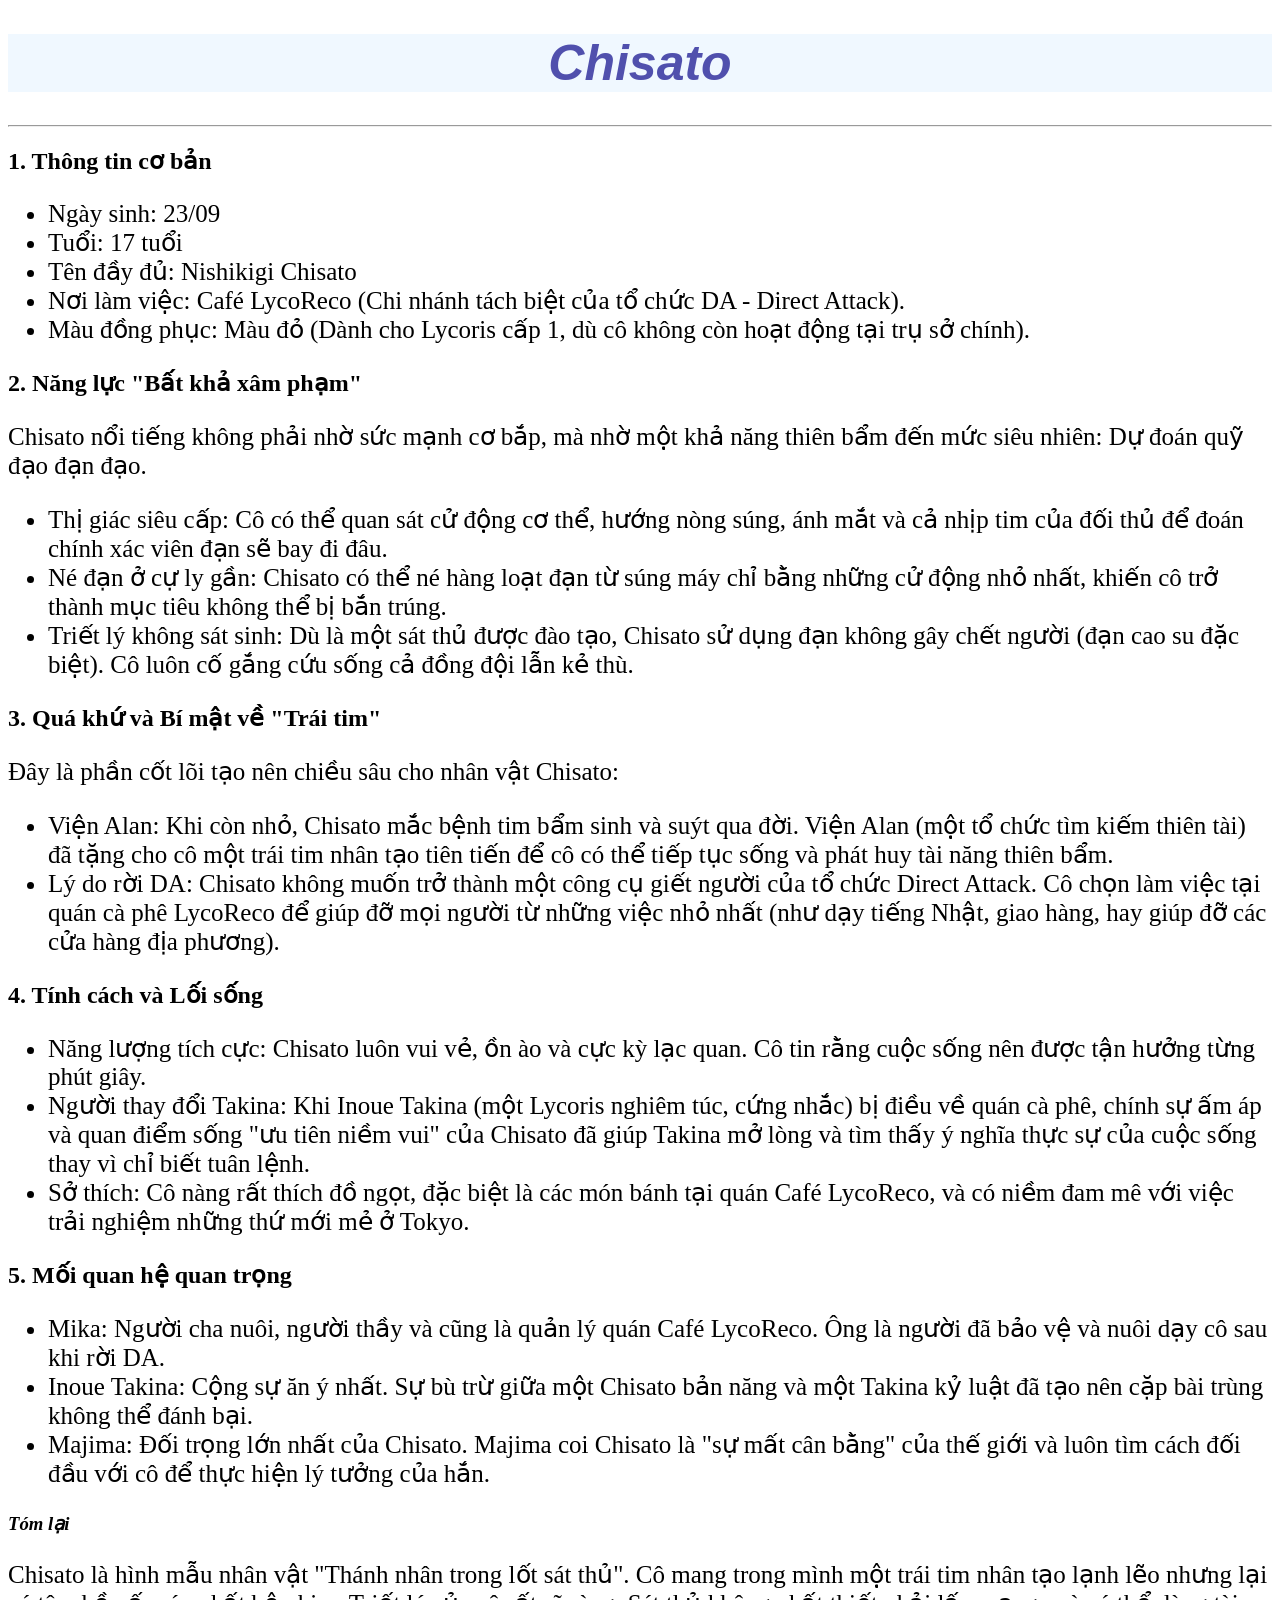
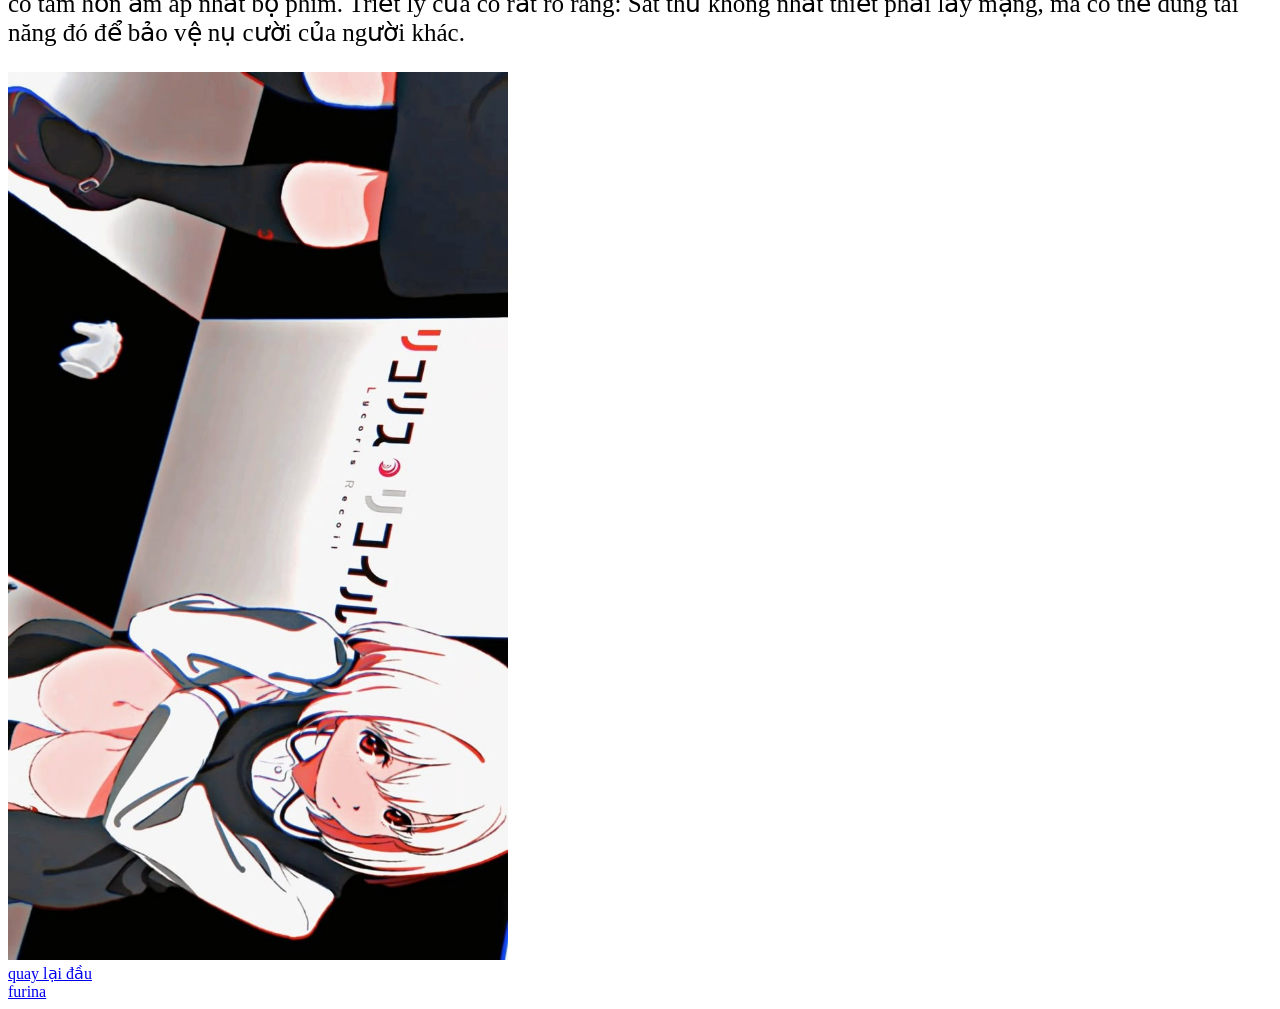
<file: chisato.html>
<!DOCTYPE html>
<html lang="en">
<head>
    <meta charset="UTF-8">
    <meta name="viewport" content="width=device-width, initial-scale=1.0">
    <title>cca</title>
    <link rel="stylesheet" href="styte.css">
</head>
<body>
    <h1>Chisato</h1>
    <hr>
    <h2>1. Thông tin cơ bản</h2>
    <ul class="chisato">
        <li>Ngày sinh: 23/09</li>
        <li>Tuổi: 17 tuổi</li>
        <li>Tên đầy đủ: Nishikigi Chisato</li>
        <li>Nơi làm việc: Café LycoReco (Chi nhánh tách biệt của tổ chức DA - Direct Attack).</li>
        <li>Màu đồng phục: Màu đỏ (Dành cho Lycoris cấp 1, dù cô không còn hoạt động tại trụ sở chính).</li>
    </ul>
    <h2>2. Năng lực "Bất khả xâm phạm"</h2>
    <p>Chisato nổi tiếng không phải nhờ sức mạnh cơ bắp, mà nhờ một khả năng thiên bẩm đến mức siêu nhiên: Dự đoán quỹ đạo đạn đạo.</p>
    <ul class="chisato">
        <li>Thị giác siêu cấp: Cô có thể quan sát cử động cơ thể, hướng nòng súng, ánh mắt và cả nhịp tim của đối thủ để đoán chính xác viên đạn sẽ bay đi đâu.</li>
        <li>Né đạn ở cự ly gần: Chisato có thể né hàng loạt đạn từ súng máy chỉ bằng những cử động nhỏ nhất, khiến cô trở thành mục tiêu không thể bị bắn trúng.</li>
        <li>Triết lý không sát sinh: Dù là một sát thủ được đào tạo, Chisato sử dụng đạn không gây chết người (đạn cao su đặc biệt). Cô luôn cố gắng cứu sống cả đồng đội lẫn kẻ thù.</li>
    </ul>
    <h2>3. Quá khứ và Bí mật về "Trái tim"</h2>
    <p>Đây là phần cốt lõi tạo nên chiều sâu cho nhân vật Chisato:</p>
    <ul class="chisato">
        <li>Viện Alan: Khi còn nhỏ, Chisato mắc bệnh tim bẩm sinh và suýt qua đời.
             Viện Alan (một tổ chức tìm kiếm thiên tài) đã tặng cho cô một trái tim nhân tạo tiên tiến để cô có thể tiếp tục sống và phát huy tài năng thiên bẩm.</li>
        <li>Lý do rời DA: Chisato không muốn trở thành một công cụ giết người của tổ chức Direct Attack.
             Cô chọn làm việc tại quán cà phê LycoReco để giúp đỡ mọi người từ những việc nhỏ nhất (như dạy tiếng Nhật, giao hàng, hay giúp đỡ các cửa hàng địa phương).</li>
    </ul>
    <h2>4. Tính cách và Lối sống</h2>
    <ul class="chisato">
        <li>Năng lượng tích cực: Chisato luôn vui vẻ, ồn ào và cực kỳ lạc quan. Cô tin rằng cuộc sống nên được tận hưởng từng phút giây.</li>
        <li>Người thay đổi Takina: Khi Inoue Takina (một Lycoris nghiêm túc, cứng nhắc) bị điều về quán cà phê,
             chính sự ấm áp và quan điểm sống "ưu tiên niềm vui" của Chisato đã giúp Takina mở lòng và tìm thấy ý nghĩa thực sự của cuộc sống thay vì chỉ biết tuân lệnh.</li>
        <li>Sở thích: Cô nàng rất thích đồ ngọt, đặc biệt là các món bánh tại quán Café LycoReco,
             và có niềm đam mê với việc trải nghiệm những thứ mới mẻ ở Tokyo.</li>
    </ul>
    <h2>5. Mối quan hệ quan trọng</h2>
    <ul class="chisato">
        <li>Mika: Người cha nuôi, người thầy và cũng là quản lý quán Café LycoReco. Ông là người đã bảo vệ và nuôi dạy cô sau khi rời DA.</li>
        <li>Inoue Takina: Cộng sự ăn ý nhất. Sự bù trừ giữa một Chisato bản năng và một Takina kỷ luật đã tạo nên cặp bài trùng không thể đánh bại.</li>
        <li>Majima: Đối trọng lớn nhất của Chisato. Majima coi Chisato là "sự mất cân bằng" của thế giới và luôn tìm cách đối đầu với cô để thực hiện lý tưởng của hắn.</li>
    </ul>
    <h3><i>Tóm lại</i></h3>
    <p>Chisato là hình mẫu nhân vật "Thánh nhân trong lốt sát thủ". Cô mang trong mình một trái tim nhân tạo lạnh lẽo nhưng lại có tâm hồn ấm áp nhất bộ phim. Triết lý của cô rất rõ ràng: Sát thủ không nhất thiết phải lấy mạng, mà có thể dùng tài năng đó để bảo vệ nụ cười của người khác.</p>
    <img src="./img/wife/Nishikigi Chisato.jpg" alt="chisato" width="500px"><br>
<a href="index.html">quay lại đầu</a><br>
<a href="furina.html">furina</a>
</body> 
</html>
</file>
<file: styte.css>
h1{
    /* đổi màu chữ color*/
     color: rgb(80, 80, 173);
     /*đổi font chữ font-style */
     font-style: italic;
     /* Căn hàng text-align */
    text-align: center;
    /* Đổi cở chữ  font-size*/
    font-size: 50px;
    background-color: aliceblue;
    font-family: Arial, Helvetica, sans-serif;
}
h2.siesta{
    width: 280px;
    text-align: center;
    color: rgb(16, 136, 96);
    background-color: rgb(255, 0, 0);
    opacity: 0.7;
    border: 2px solid rgb(0, 0, 0);
    border-radius: 40px;}

    /* đổi màu khi di chuột vào :hover */
    p:hover{
        color: aqua;
        font-size: 30px;
        transition: 0.5s;
    }
 p, .chisato{
    font-size: 25px ;
 }
 .furina{
    color: blue;
 }
 .siesta1{
    height: 170px;
    width: 270px;
    background-color: rgb(58, 51, 56);
    border: 2px solid blue;

 }
 .char{
   display: flex;
   justify-content: center;
   gap: 50px;
 }
.nhanvat{
   border-radius: 15px;
   box-shadow: 0 10px 100px rgba(255, 1, 1, 0.192);
   padding: 10px;
}
.nhanvat:hover{
   transform: scale(1.2);
   transition: 0.25s;
}
#home{
   text-align: center;
}
.nha{
   display: inline-block;
   text-decoration: none;
   background-color: rgb(49, 3, 3);
   color: white;
   padding: 10px 20px;
   border-radius: 5px;
   font-weight: bold;
   box-shadow:0 0 4px #c0392b; /* Tạo hiệu ứng nút 3D */
}
.nha:active{
   box-shadow: 0 0 #c0392b;   /* Mất bóng khi nhấn vào */
    transform: translateY(4px); /* Nút lún xuống như bị bấm thật */
}
</file>
